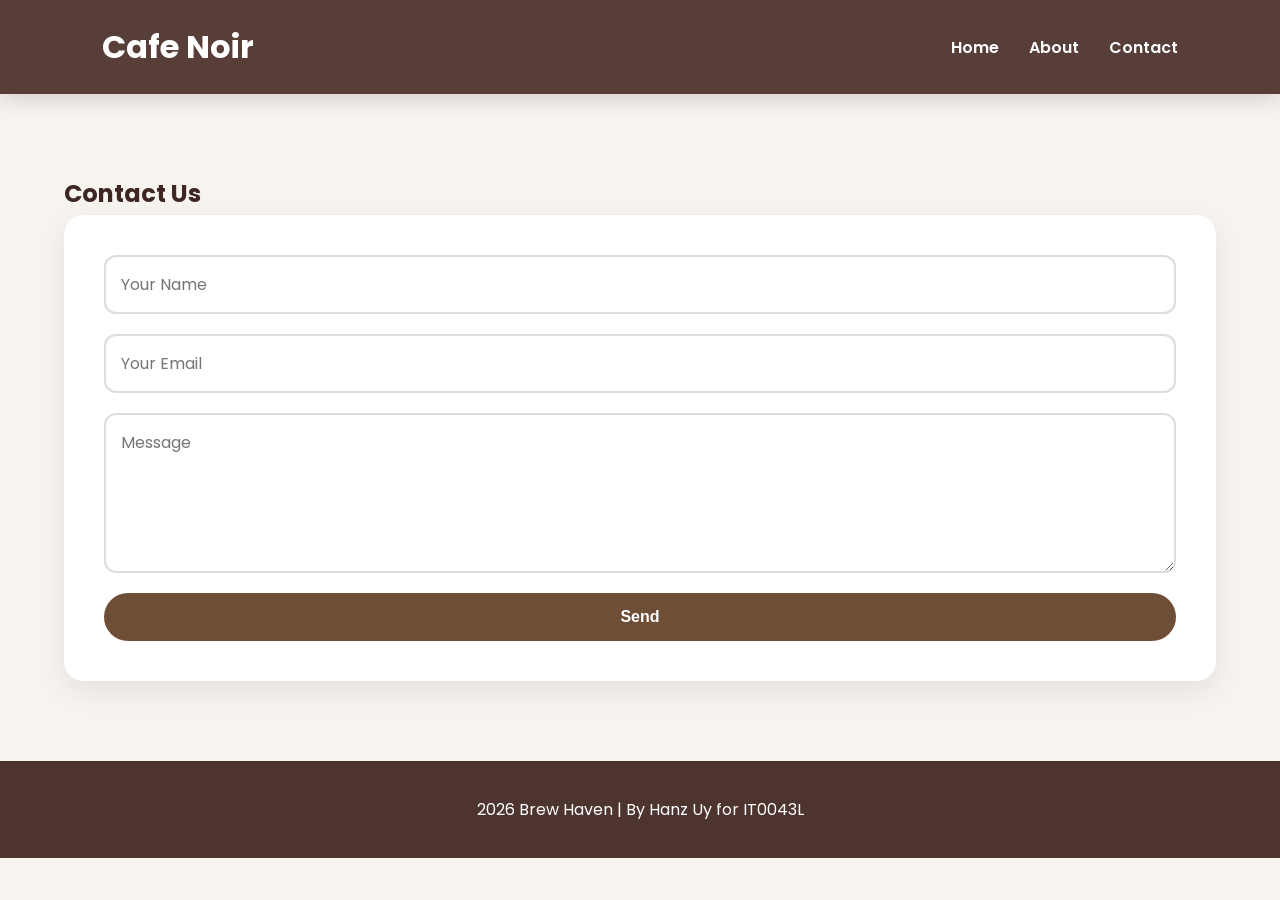
<file: contact.html>
<!DOCTYPE html>
 
<html lang="en">
 
<head>
 
<meta charset="UTF-8">
 
<meta
name="viewport"
content="width=device-width, initial-scale=1.0">
 
<title>Cafe Noir | Contact</title>
 
<meta
name="description"
content="Contact Cafe Noir">
 
<link
rel="stylesheet"
href="style.css">
 
</head>
 
<body>
 
<header>
 
<h1>Cafe Noir</h1>
 
<nav>
 
<a href="index.html">Home</a>
 
<a href="about.html">About</a>
 
<a href="contact.html">Contact</a>
 
</nav>
 
</header>
 
<main>
 
<section>
 
<h2>Contact Us</h2>
 
<form onsubmit="return validateForm()">
 
<input
type="text"
id="name"
placeholder="Your Name">
 
<input
type="email"
id="email"
placeholder="Your Email">
 
<textarea
id="message"
placeholder="Message"></textarea>
 
<button>
 
Send
 
</button>
 
</form>
 
</section>
 
</main>
 
<footer>
 
<p>
 
2026 Brew Haven | By Hanz Uy for IT0043L
 
</p>
 
</footer>
 
<script src="script.js"></script>
 
</body>
 
</html>
</file>
<file: style.css>
/* Font */
@import url('https://fonts.googleapis.com/css2?family=Poppins:wght@300;400;500;600;700&display=swap');
 
/* RESET */
 
*{
    margin:0;
    padding:0;
    box-sizing:border-box;
}
 
html{
    scroll-behavior:smooth;
}
 
body{
    font-family:'Poppins',sans-serif;
    background:#F7F3EE;
    color:#3E2723;
    line-height:1.7;
}
 
/* HEADER */
 
header{
    position:sticky;
    top:0;
    z-index:1000;
 
    display:flex;
    justify-content:space-between;
    align-items:center;
 
    padding:20px 8%;
 
    background:rgba(78,52,46,.95);
    backdrop-filter:blur(10px);
 
    box-shadow:0 5px 20px rgba(0,0,0,.15);
}
 
header h1{
    color:white;
    font-size:2rem;
}
 
nav{
    display:flex;
    gap:30px;
}
 
nav a{
    color:white;
    text-decoration:none;
    font-weight:600;
    transition:.3s;
    position:relative;
}
 
nav a::after{
 
    content:"";
 
    position:absolute;
 
    left:0;
 
    bottom:-6px;
 
    width:0;
 
    height:2px;
 
    background:#D4A373;
 
    transition:.3s;
 
}
 
nav a:hover::after{
 
    width:100%;
 
}
 
nav a:hover{
 
    color:#D4A373;
 
}
 
/* HERO */
 
.hero{
 
    display:flex;
 
    align-items:center;
 
    justify-content:space-between;
 
    gap:50px;
 
    min-height:85vh;
 
    width:90%;
 
    max-width:1200px;
 
    margin:auto;
 
}
 
.hero-text{
 
    flex:1;
 
}
 
.hero-text h2{
 
    color:#A47148;
 
    margin-bottom:10px;
 
}
 
.hero-text h1{
 
    font-size:4rem;
 
    line-height:1.2;
 
    margin-bottom:20px;
 
}
 
.hero-text p{
 
    font-size:1.1rem;
 
    color:#555;
 
    margin-bottom:30px;
 
}
 
.hero-image{
 
    flex:1;
 
}
 
.hero-image img{
 
    width:100%;
 
    border-radius:25px;
 
    box-shadow:0 20px 50px rgba(0,0,0,.18);
 
    transition:.4s;
 
}
 
.hero-image img:hover{
 
    transform:scale(1.03);
 
}
 
/* BUTTON */
 
button{
 
    background:#6F4E37;
 
    color:white;
 
    border:none;
 
    padding:15px 35px;
 
    border-radius:50px;
 
    cursor:pointer;
 
    font-size:16px;
 
    font-weight:600;
 
    transition:.3s;
 
}
 
button:hover{
 
    background:#8D6748;
 
    transform:translateY(-4px);
 
    box-shadow:0 10px 20px rgba(0,0,0,.2);
 
}
 
/* SECTIONS */
 
section{
 
    width:90%;
 
    max-width:1200px;
 
    margin:80px auto;
 
}
 
.section-title{
 
    text-align:center;
 
    font-size:2.5rem;
 
    margin-bottom:40px;
 
    color:#4E342E;
 
}
 
/* CARDS */
 
.card-container{
 
    display:grid;
 
    grid-template-columns:repeat(auto-fit,minmax(260px,1fr));
 
    gap:30px;
 
}
 
.card{
 
    background:white;
 
    border-radius:20px;
 
    overflow:hidden;
 
    box-shadow:0 10px 30px rgba(0,0,0,.08);
 
    transition:.3s;
 
    text-align:center;
 
    padding-bottom:25px;
 
}
 
.card:hover{
 
    transform:translateY(-10px);
 
    box-shadow:0 20px 35px rgba(0,0,0,.15);
 
}
 
.card img{
 
    width:100%;
 
    height:220px;
 
    object-fit:cover;
 
}
 
.card h3{
 
    margin:20px 0 10px;
 
    color:#5D4037;
 
}
 
.card p{
 
    padding:0 20px;
 
    color:#666;
 
}
 
.card h4{
 
    color:#A47148;
 
    margin-top:20px;
 
    font-size:1.3rem;
 
}
 
/* CONTACT FORM */
 
form{
 
    background:white;
 
    padding:40px;
 
    border-radius:20px;
 
    box-shadow:0 10px 30px rgba(0,0,0,.08);
 
    display:flex;
 
    flex-direction:column;
 
    gap:20px;
 
}
 
input,
textarea{
 
    padding:15px;
 
    border:2px solid #ddd;
 
    border-radius:12px;
 
    font-size:16px;
 
    font-family:inherit;
 
    transition:.3s;
 
}
 
input:focus,
textarea:focus{
 
    outline:none;
 
    border-color:#A47148;
 
    box-shadow:0 0 15px rgba(164,113,72,.2);
 
}
 
textarea{
 
    resize:vertical;
 
    min-height:160px;
 
}
 
/* FOOTER */
 
footer{
 
    margin-top:80px;
 
    background:#4E342E;
 
    color:white;
 
    text-align:center;
 
    padding:35px;
 
}
 
/* SCROLL ANIMATION */
 
.card{
 
    animation:fadeUp .8s ease;
 
}
 
@keyframes fadeUp{
 
    from{
 
        opacity:0;
 
        transform:translateY(40px);
 
    }
 
    to{
 
        opacity:1;
 
        transform:translateY(0);
 
    }
 
}
 /* Google Font */
@import url('https://fonts.googleapis.com/css2?family=Poppins:wght@300;400;500;600;700&display=swap');
 
/* RESET */
 
*{
    margin:0;
    padding:0;
    box-sizing:border-box;
}
 
html{
    scroll-behavior:smooth;
}
 
body{
    font-family:'Poppins',sans-serif;
    background:#F7F3EE;
    color:#3E2723;
    line-height:1.7;
}
 
/* HEADER */
 
header{
    position:sticky;
    top:0;
    z-index:1000;
 
    display:flex;
    justify-content:space-between;
    align-items:center;
 
    padding:20px 8%;
 
    background:rgba(78,52,46,.95);
    backdrop-filter:blur(10px);
 
    box-shadow:0 5px 20px rgba(0,0,0,.15);
}
 
header h1{
    color:white;
    font-size:2rem;
}
 
nav{
    display:flex;
    gap:30px;
}
 
nav a{
    color:white;
    text-decoration:none;
    font-weight:600;
    transition:.3s;
    position:relative;
}
 
nav a::after{
 
    content:"";
 
    position:absolute;
 
    left:0;
 
    bottom:-6px;
 
    width:0;
 
    height:2px;
 
    background:#D4A373;
 
    transition:.3s;
 
}
 
nav a:hover::after{
 
    width:100%;
 
}
 
nav a:hover{
 
    color:#D4A373;
 
}
 
/* HERO */
 
.hero{
 
    display:flex;
 
    align-items:center;
 
    justify-content:space-between;
 
    gap:50px;
 
    min-height:85vh;
 
    width:90%;
 
    max-width:1200px;
 
    margin:auto;
 
}
 
.hero-text{
 
    flex:1;
 
}
 
.hero-text h2{
 
    color:#A47148;
 
    margin-bottom:10px;
 
}
 
.hero-text h1{
 
    font-size:4rem;
 
    line-height:1.2;
 
    margin-bottom:20px;
 
}
 
.hero-text p{
 
    font-size:1.1rem;
 
    color:#555;
 
    margin-bottom:30px;
 
}
 
.hero-image{
 
    flex:1;
 
}
 
.hero-image img{
 
    width:100%;
 
    border-radius:25px;
 
    box-shadow:0 20px 50px rgba(0,0,0,.18);
 
    transition:.4s;
 
}
 
.hero-image img:hover{
 
    transform:scale(1.03);
 
}
 
/* BUTTON */
 
button{
 
    background:#6F4E37;
 
    color:white;
 
    border:none;
 
    padding:15px 35px;
 
    border-radius:50px;
 
    cursor:pointer;
 
    font-size:16px;
 
    font-weight:600;
 
    transition:.3s;
 
}
 
button:hover{
 
    background:#8D6748;
 
    transform:translateY(-4px);
 
    box-shadow:0 10px 20px rgba(0,0,0,.2);
 
}
 
/* SECTIONS */
 
section{
 
    width:90%;
 
    max-width:1200px;
 
    margin:80px auto;
 
}
 
.section-title{
 
    text-align:center;
 
    font-size:2.5rem;
 
    margin-bottom:40px;
 
    color:#4E342E;
 
}
 
/* CARDS */
 
.card-container{
 
    display:grid;
 
    grid-template-columns:repeat(auto-fit,minmax(260px,1fr));
 
    gap:30px;
 
}
 
.card{
 
    background:white;
 
    border-radius:20px;
 
    overflow:hidden;
 
    box-shadow:0 10px 30px rgba(0,0,0,.08);
 
    transition:.3s;
 
    text-align:center;
 
    padding-bottom:25px;
 
}
 
.card:hover{
 
    transform:translateY(-10px);
 
    box-shadow:0 20px 35px rgba(0,0,0,.15);
 
}
 
.card img{
 
    width:100%;
 
    height:220px;
 
    object-fit:cover;
 
}
 
.card h3{
 
    margin:20px 0 10px;
 
    color:#5D4037;
 
}
 
.card p{
 
    padding:0 20px;
 
    color:#666;
 
}
 
.card h4{
 
    color:#A47148;
 
    margin-top:20px;
 
    font-size:1.3rem;
 
}
 
/* CONTACT FORM */
 
form{
 
    background:white;
 
    padding:40px;
 
    border-radius:20px;
 
    box-shadow:0 10px 30px rgba(0,0,0,.08);
 
    display:flex;
 
    flex-direction:column;
 
    gap:20px;
 
}
 
input,
textarea{
 
    padding:15px;
 
    border:2px solid #ddd;
 
    border-radius:12px;
 
    font-size:16px;
 
    font-family:inherit;
 
    transition:.3s;
 
}
 
input:focus,
textarea:focus{
 
    outline:none;
 
    border-color:#A47148;
 
    box-shadow:0 0 15px rgba(164,113,72,.2);
 
}
 
textarea{
 
    resize:vertical;
 
    min-height:160px;
 
}
 
/* FOOTER */
 
footer{
 
    margin-top:80px;
 
    background:#4E342E;
 
    color:white;
 
    text-align:center;
 
    padding:35px;
 
}
 
/* SCROLL ANIMATION */
 
.card{
 
    animation:fadeUp .8s ease;
 
}
 
@keyframes fadeUp{
 
    from{
 
        opacity:0;
 
        transform:translateY(40px);
 
    }
 
    to{
 
        opacity:1;
 
        transform:translateY(0);
 
    }
 
}
 
/* MOBILE */
 
@media(max-width:900px){
 
.hero{
 
flex-direction:column-reverse;
 
text-align:center;
 
padding-top:50px;
 
}
 
.hero-text h1{
 
font-size:2.8rem;
 
}
 
header{
 
flex-direction:column;
 
gap:15px;
 
}
 
nav{
 
flex-wrap:wrap;
 
justify-content:center;
 
}
 
}
 
.about-image{
    width:100%;
    max-width:700px;
    display:block;
    margin:30px auto;
    border-radius:20px;
    box-shadow:0 10px 25px rgba(0,0,0,.15);
}
 
/* MOBILE */
 
@media(max-width:900px){
 
.hero{
 
flex-direction:column-reverse;
 
text-align:center;
 
padding-top:50px;
 
}
 
.hero-text h1{
 
font-size:2.8rem;
 
}
 
header{
 
flex-direction:column;
 
gap:15px;
 
}
 
nav{
 
flex-wrap:wrap;
 
justify-content:center;
 
}
 
}
</file>
